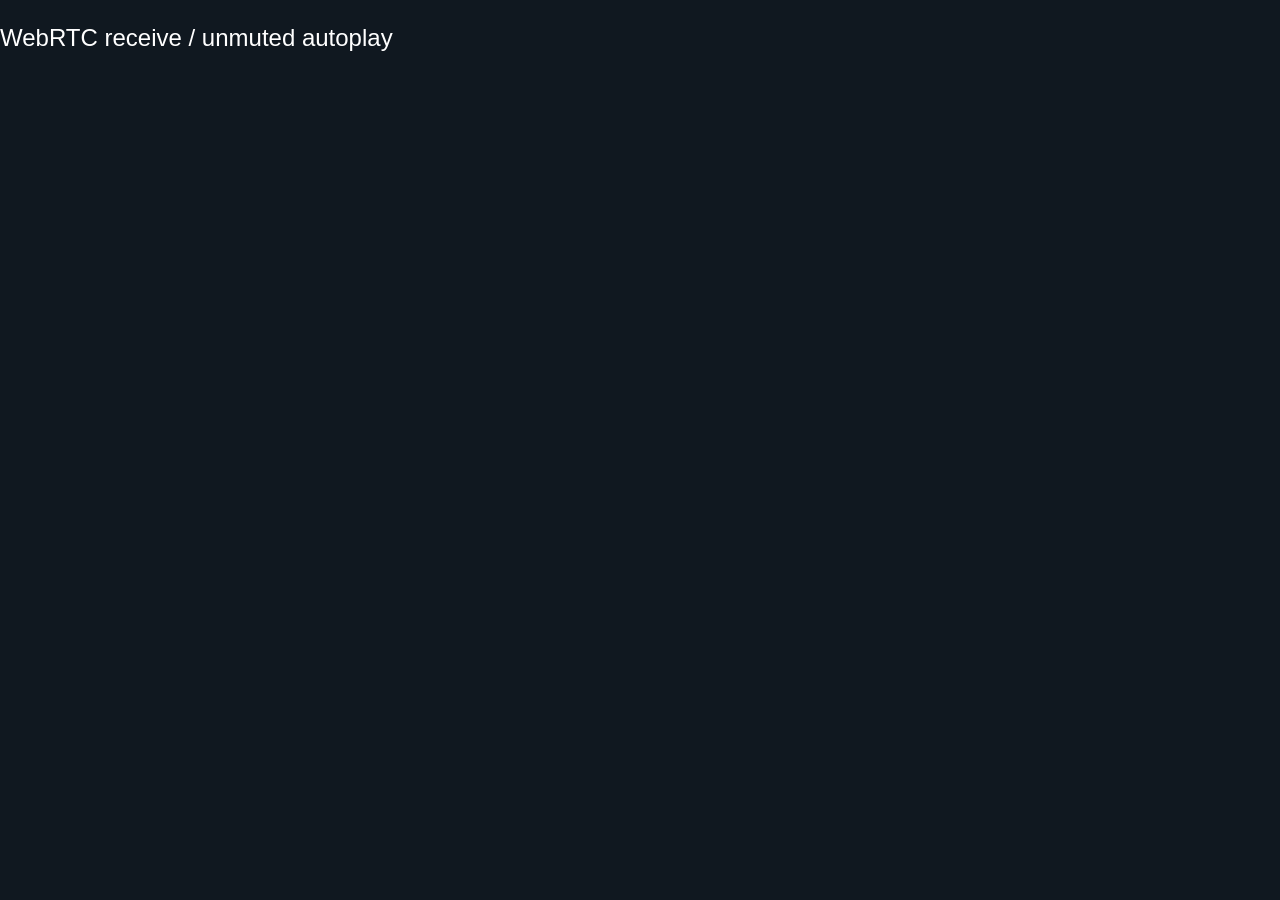
<file: android/app/src/androidTest/assets/webrtc-receive.html>
<!doctype html>
<meta charset="utf-8">
<title>PhoneBox WebRTC receive check</title>
<style>body { margin: 0; background: #101820; color: white; font: 24px sans-serif; } video { width: 80vw; display: block; } </style>
<p>WebRTC receive / unmuted autoplay</p>
<video autoplay playsinline></video>
<script>
// A local sender stands in for a remote desktop. No camera, microphone, STUN or signaling server is used.
// This checks WebView's receive/playback path, not CrossDesk's signaling or desktop encoder compatibility.
window.result = { state: 'running' };
(async () => {
  const sender = new RTCPeerConnection({ iceServers: [] });
  const receiver = new RTCPeerConnection({ iceServers: [] });
  const canvas = document.createElement('canvas');
  canvas.width = 320;
  canvas.height = 180;
  const ctx = canvas.getContext('2d');
  let frame = 0;
  const timer = setInterval(() => {
    ctx.fillStyle = '#20c060';
    ctx.fillRect(0, 0, 320, 180);
    ctx.fillStyle = '#ff4040';
    ctx.fillRect((frame++ * 4) % 280, 90, 40, 40);
  }, 50);
  const stream = canvas.captureStream(20);
  // An audio track keeps the receiver unmuted, exercising the media autoplay policy without sound or capture.
  const audio = new AudioContext();
  const oscillator = audio.createOscillator();
  const gain = audio.createGain();
  gain.gain.value = 0;
  oscillator.connect(gain);
  const destination = audio.createMediaStreamDestination();
  gain.connect(destination);
  oscillator.start();
  stream.addTrack(destination.stream.getAudioTracks()[0]);
  const video = document.querySelector('video');
  const incoming = new MediaStream();
  receiver.ontrack = ({ track }) => { incoming.addTrack(track); video.srcObject = incoming; };
  stream.getTracks().forEach(track => sender.addTrack(track, stream));
  // Diagnostics printed with a failure instead of guessed conclusions: connection states, tracks, decoder counters.
  window.diag = {};
  const diagTimer = setInterval(async () => {
    const stats = await receiver.getStats().catch(() => null);
    const inbound = stats && [...stats.values()].find(s => s.type === 'inbound-rtp' && s.kind === 'video');
    window.diag = {
      senderIce: sender.iceConnectionState, receiverIce: receiver.iceConnectionState,
      senderConn: sender.connectionState, receiverConn: receiver.connectionState,
      videoTracks: incoming.getVideoTracks().map(t => t.readyState), audioTracks: incoming.getAudioTracks().map(t => t.readyState),
      readyState: video.readyState, paused: video.paused, muted: video.muted, width: video.videoWidth,
      currentTime: video.currentTime, framesDecoded: inbound?.framesDecoded, bytesReceived: inbound?.bytesReceived,
      packetsReceived: inbound?.packetsReceived, jitter: inbound?.jitter, error: video.error && video.error.message,
    };
  }, 500);
  const iceDone = pc => pc.iceGatheringState === 'complete' ? Promise.resolve() : new Promise(resolve => {
    const listener = () => { if (pc.iceGatheringState === 'complete') { pc.removeEventListener('icegatheringstatechange', listener); resolve(); } };
    pc.addEventListener('icegatheringstatechange', listener);
  });
  const timeout = setTimeout(() => { window.result = { state: 'failed', error: 'receive timeout', diag: window.diag }; cleanup(); }, 20000);
  function cleanup() {
    clearInterval(timer);
    clearInterval(diagTimer);
    stream.getTracks().forEach(track => track.stop());
    sender.close(); receiver.close(); audio.close();
  }
  window.cleanup = cleanup;
  await sender.setLocalDescription(await sender.createOffer());
  await iceDone(sender);
  await receiver.setRemoteDescription(sender.localDescription);
  await receiver.setLocalDescription(await receiver.createAnswer());
  await iceDone(receiver);
  await sender.setRemoteDescription(receiver.localDescription);
  // Autoplay is what this check measures; a rejection is reported rather than retried.
  video.play().catch(error => { window.playError = String(error); });
  let presented = 0;
  // WebView builds without requestVideoFrameCallback still show the video; currentTime advancing is then the signal.
  if (typeof video.requestVideoFrameCallback === 'function') {
    const count = () => { presented++; if (window.result.state === 'running') video.requestVideoFrameCallback(count); };
    video.requestVideoFrameCallback(count);
  } else {
    const tick = setInterval(() => { if (video.currentTime > 0) presented++; }, 50);
    setTimeout(() => clearInterval(tick), 25000);
  }
  // Decoded frames from getStats are the ground truth; requestVideoFrameCallback is only extra evidence.
  const check = setInterval(() => {
    if (window.result.state !== 'running') { clearInterval(check); return; }
    try {
      receiver.getStats().then(stats => {
        if (window.result.state !== 'running') return;
        const inbound = [...stats.values()].find(s => s.type === 'inbound-rtp' && s.kind === 'video');
        const codec = inbound && stats.get(inbound.codecId);
        if (!inbound || inbound.framesDecoded < 8 || video.currentTime < 0.3) return;
        const sample = document.createElement('canvas');
        sample.width = 320; sample.height = 180;
        const sampleCtx = sample.getContext('2d');
        sampleCtx.drawImage(video, 0, 0);
        const pixel = [...sampleCtx.getImageData(10, 10, 1, 1).data];
        const ok = !video.paused && !video.muted && video.videoWidth === 320 && video.videoHeight === 180 &&
          pixel[1] > 150 && pixel[0] < 80;
        window.result = { state: ok ? 'passed' : 'failed', presented, framesDecoded: inbound.framesDecoded,
          width: video.videoWidth, height: video.videoHeight, currentTime: video.currentTime,
          paused: video.paused, muted: video.muted, codec: codec?.mimeType, pixel,
          playError: window.playError || null, diag: window.diag };
        clearInterval(check); clearTimeout(timeout);
        // Keep the moving picture alive for the instrumentation screenshot; the test calls cleanup afterwards.
      }).catch(error => {
        window.result = { state: 'failed', error: 'stats: ' + String(error), diag: window.diag };
        clearInterval(check); clearTimeout(timeout);
      });
    } catch (error) {
      window.result = { state: 'failed', error: 'check: ' + String(error), diag: window.diag };
      clearInterval(check); clearTimeout(timeout);
    }
  }, 100);
})().catch(error => { window.result = { state: 'failed', error: String(error) }; window.cleanup?.(); });
</script>
</file>
